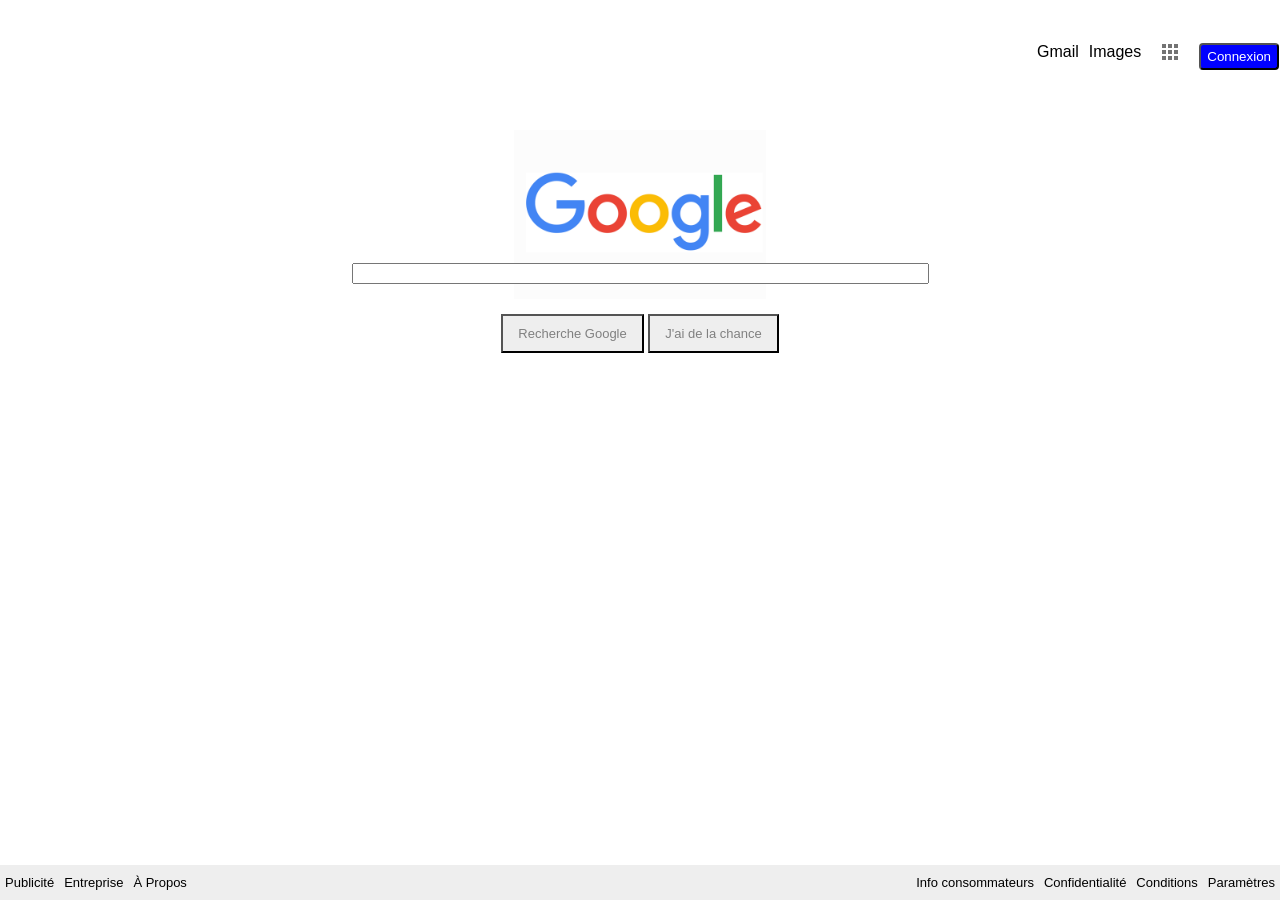
<file: Google_Home_Page/index.html>
<!DOCTYPE html>
<html>
    <head>
        <meta charset="utf-8" />
        <link rel="stylesheet" href="Google_HomePage.css" />
        <title>Google</title>
    </head>

    <body>

   	<header>

   	    <div class="top_navbar"> 
             <ul>
                <li> <a href="https://accounts.google.com/signup/v2/webcreateaccount?flowName=GlifWebSignIn&flowEntry=SignUp">Gmail</a> </li>
                <li> <a href="https://media.giphy.com/media/3oKIPnAiaMCws8nOsE/giphy.gif">Images</a> </li>
                <li> <img src="Logo_Application_Google.png" /> </li>
                <li> <input type="button" value="Connexion" ></a> </li>
             </ul>
        </div>

    </header>

    <section>

        <div id="logo"> <img src="logo_google.png" width="20%" height="20%" /> </div>
        <div id="barre_recherche"> <input type="search" size="70"</div>
        <div id="boutons"> <a href="https://www.google.com"><input type="button" value="Recherche Google" ></a> <a href="https://www.google.com/doodles/"><input type="button" value="J'ai de la chance" ></a> </div>

	</section>

	<footer>


    <div class="nav_footer">


	   <div class="footer_gauche">
            <li> <a href="https://ads.google.com/intl/fr_fr/home/?subid=ww-ww-et-g-awa-a-g_hpafoot1_1!o2&utm_source=google.com&utm_medium=referral&utm_campaign=google_hpafooter&fg=1">Publicité</a> </li>
            <li> <a href="https://www.google.com/services/?subid=ww-ww-et-g-awa-a-g_hpbfoot1_1!o2&utm_source=google.com&utm_medium=referral&utm_campaign=google_hpbfooter&fg=1#?modal_active=none">Entreprise</a> </li>
            <li> <a href="https://about.google/intl/fr_fr/?utm_source=google-FR&utm_medium=referral&utm_campaign=hp-footer&fg=1">À Propos</a> </li>
       </div> 

       <div class="footer_droit"> 
            <li><a href="https://support.google.com/websearch/answer/7585859?p=fr_consumer_info&hl=fr&fg=1&visit_id=636897924962963514-3695247547&rd=1">Info consommateurs</a> </li>
            <li> <a href="https://policies.google.com/privacy?hl=fr&gl=fr">Confidentialité</a> </li>
            <li><a href="https://policies.google.com/terms?hl=fr&gl=fr">Conditions </a> </li>
            <li> <a href="https://www.google.fr/preferences?hl=fr"> Paramètres</a> </li> 
	   </div>
    </div>

	</footer>

    </body>

</html>
</file>
<file: Google_Home_Page/Google_HomePage.css>
a
{
  color: black;
  text-decoration: none;
}

a:hover
{
  text-decoration: underline;
}

a:visited
{
  color: purple;
}


body
{
    font-family: arial;
}

ul
{
  display: flex;
  justify-content: flex-end;
  justify-content: space-between;
  padding: 2vh 80vw 0;
  margin-top: -110px;
  position: fixed;
}

li
{
  display: flex;
  margin: 5px;
}

li > img
{
  margin-top: -10px;
  cursor: pointer;
}

li > input
{
  cursor: pointer;
  background-color: blue;
  color: white;
  border-radius: 4px;
}


#logo
{
  text-align: center;
  margin-top: 130px;
}

#barre_recherche
{
  text-align: center;
  border-radius: 50%;
  margin-top: -40px;
}

#boutons
{
  text-align: center;
  margin-top: 30px;
}

#boutons input
{
  background-color: #eee;
  color: grey;
  padding: 10px 15px;
  text-align: center;
  display: inline-block;
  font-size: 13px;
  cursor: pointer;
}

footer
{
 display: flex;
 background-color: #eee;
 color: #gray;
 position: fixed;
 left: 0;
 bottom: 0;
 width: 100%;
 flex-direction: column;
}


.nav_footer div
{ 
  display: flex;
  flex-direction: row;
  font-size: small;
  justify-content: space-between;
}

.nav_footer
{
  display: flex;
  justify-content: space-between;
  align-items: center;
  color: #5f6368;
  height: 35px;
}

.footer_droit 
{
  display: flex;
  align-items: flex-end;
}

.footer_gauche 
{
  display: flex;
  align-items: flex-start;
}
</file>
